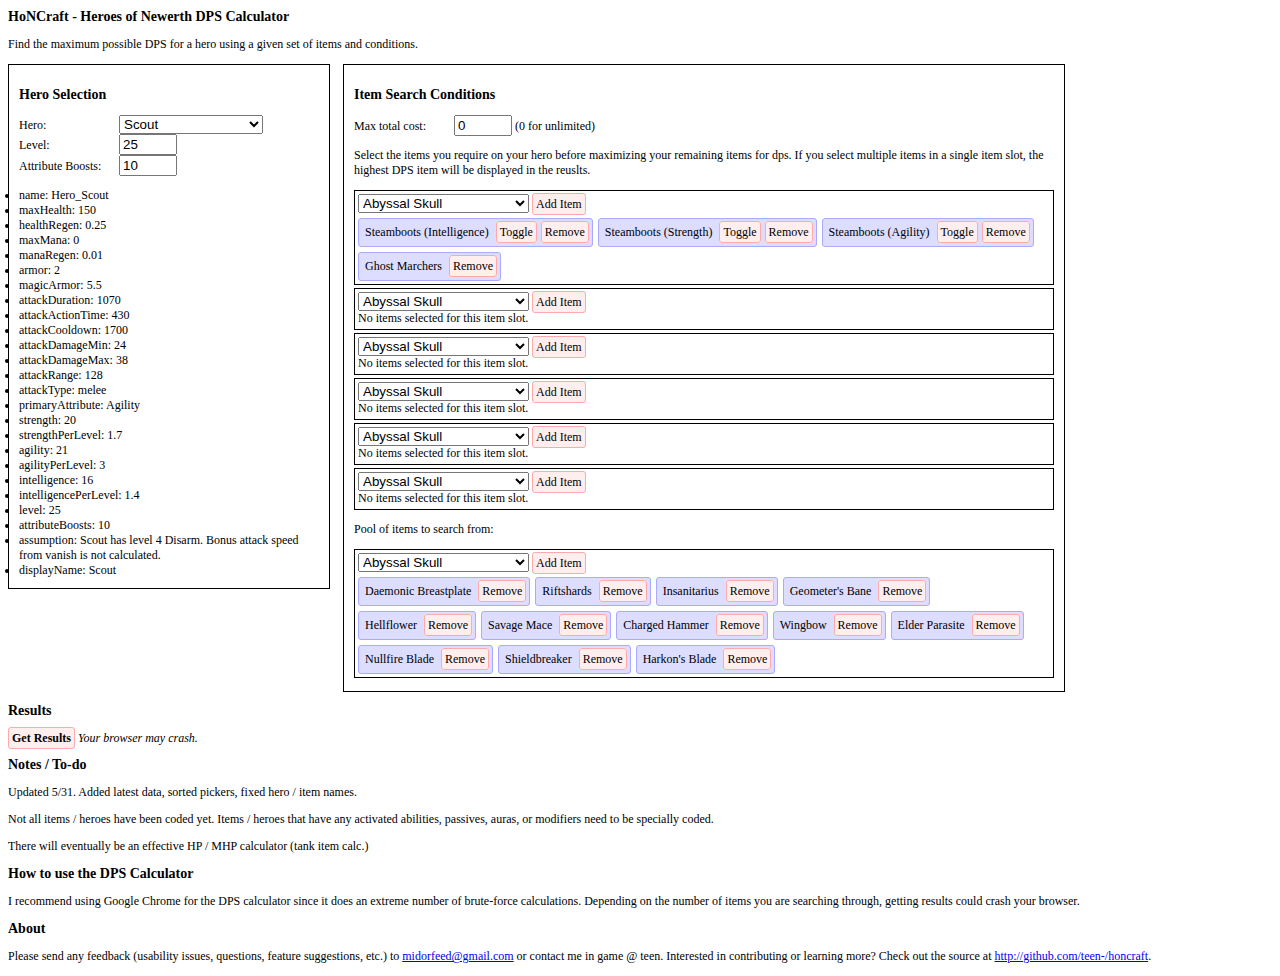
<file: honcraft.html>
<!DOCTYPE html>
<html lang="en">
<head>
    <title>HoN DPS Calculator</title>
    <link type="text/css" rel="stylesheet" href="css/honcraft.css" />
</head>
<body> 
    <h1>HoNCraft - Heroes of Newerth DPS Calculator</h1>
	<p>Find the maximum possible DPS for a hero using a given set of items and conditions.</p>
	<div>		
		<div id="hero">
			<h2>Hero Selection</h2>
			<label for="hero-select">Hero:</label><select id="hero-select" onchange="honcraft.ui.refresh()"></select><br />
			<label for="hero-level">Level:</label><input class='number' id='hero-level' type='text' value='25' onkeyup="honcraft.ui.refresh()"></input><br />
			<label for="hero-boosts">Attribute Boosts: </label><input class='number' id='hero-boosts' type='text' value='10' onkeyup="honcraft.ui.refresh()"></input><br />
			<div id="hero-details"></div>
		</div> 
		<div id="conditions">
			<h2>Item Search Conditions</h2>
			<label for="cond-cost">Max total cost:</label><input class='number' id='cond-cost' type='text' value='0'></input><span> (0 for unlimited)</span>
			<br />
			<p>Select the items you require on your hero before maximizing your remaining items for dps. If you select multiple items in a single item slot, the highest DPS item will be displayed in the reuslts.</p>			
			<div class='item-picker'>
				<select class='item-select' id='item-select-0'></select> <span class='action' onclick='honcraft.ui.addCondition(0)'>Add Item</span>
				<br/>
				<div class='slot' id='cond-0'></div>
			</div>
			<div class='item-picker'>
				<select class='item-select' id='item-select-1'></select> <span class='action' onclick='honcraft.ui.addCondition(1)'>Add Item</span>
				<br/>
				<div class='slot' id='cond-1'></div>
			</div>
			<div class='item-picker'>
				<select class='item-select' id='item-select-2'></select> <span class='action' onclick='honcraft.ui.addCondition(2)'>Add Item</span>
				<br/>
				<div class='slot' id='cond-2'></div>
			</div>
			<div class='item-picker'>
				<select class='item-select' id='item-select-3'></select> <span class='action' onclick='honcraft.ui.addCondition(3)'>Add Item</span>
				<br/>
				<div class='slot' id='cond-3'></div>
			</div>
			<div class='item-picker'>
				<select class='item-select' id='item-select-4'></select> <span class='action' onclick='honcraft.ui.addCondition(4)'>Add Item</span>
				<br/>
				<div class='slot' id='cond-4'></div>
			</div>
			<div class='item-picker'>
				<select class='item-select' id='item-select-5'></select> <span class='action' onclick='honcraft.ui.addCondition(5)'>Add Item</span>
				<br/>
				<div class='slot' id='cond-5'></div>
			</div>
			
			<p>Pool of items to search from:</p>
			<div class='item-picker'>
				<select class='item-select' id='item-pool-select'></select> <span class='action' onclick='honcraft.ui.addItemToPool()'>Add Item</span>
				<br/>
				<div class='slot' id='item-pool'></div>
			</div>
		
		</div>
		<div id='results'>
			<h2>Results</h2>
			<strong><span class='action' id='get-results' onclick='honcraft.ui.getResults()'>Get Results</span></strong> <em>Your browser may crash.</em> 
			<div id='results-area'>
			</div>
		</div>
		<div id='notes'>
			<h2>Notes / To-do</h2>
			<p>Updated 5/31. Added latest data, sorted pickers, fixed hero / item names.</p>		
			<p>Not all items / heroes have been coded yet. Items / heroes that have any activated abilities, passives, auras, or modifiers need to be specially coded.</p>		
			<p>There will eventually be an effective HP / MHP calculator (tank item calc.)</p>
		</div>
		
		<div id='how-top'>
			<h2>How to use the DPS Calculator</h2>
			<p>I recommend using Google Chrome for the DPS calculator since it does an extreme number of brute-force calculations. Depending on the number of items you are searching through, getting results could crash your browser.
		<div>
		<div id='about'>
			<h2>About</h2>
			<p>Please send any feedback (usability issues, questions, feature suggestions, etc.) to <a href='mailto:midorfeed@gmail.com'>midorfeed@gmail.com</a> or contact me in game @ teen. Interested in contributing or learning more? Check out the source at <a href='http://github.com/teen-/honcraft'>http://github.com/teen-/honcraft</a>.</p>
		</div>
	</div>
    <script src="Scripts/jquery-1.4.1.js" type="text/javascript"></script>
	<script src="Scripts/honcraft.util.js" type="text/javascript"></script>
	<script src="Scripts/honcraft.hero.js" type="text/javascript"></script>
    <script src="Scripts/honcraft.data.hero.js" type="text/javascript"></script>
    <script src="Scripts/honcraft.event.js" type="text/javascript"></script>
	<script src="Scripts/honcraft.data.event.js" type="text/javascript"></script>
    <script src="Scripts/honcraft.item.js" type="text/javascript"></script>
	<script src="Scripts/honcraft.data.item.js" type="text/javascript"></script>
    <script src="Scripts/honcraft.math.js" type="text/javascript"></script>
    <script src="Scripts/honcraft.ui.js" type="text/javascript"></script>
    <script>
		$(honcraft.ui.ready);
	</script>
	<script type="text/javascript">
	  var _gaq = _gaq || [];
	  _gaq.push(['_setAccount', 'UA-23664248-1']);
	  _gaq.push(['_trackPageview']);

	  (function() {
		var ga = document.createElement('script'); ga.type = 'text/javascript'; ga.async = true;
		ga.src = ('https:' == document.location.protocol ? 'https://ssl' : 'http://www') + '.google-analytics.com/ga.js';
		var s = document.getElementsByTagName('script')[0]; s.parentNode.insertBefore(ga, s);
	  })();
	</script>
</body>
</html>
</file>
<file: css/honcraft.css>
body 
{
    font-family: Tahoma;
    font-size:12px;
}

h1, h2
{
    font-size: 14px;
}

input.number
{
	width:50px;
}

#hero label, #conditions label
{
	width:100px;
	display:inline-block;
}

ul, li 
{
    font-size:12px;
}
#hero 
{
    display:inline-block;
    width:300px;
    border: 1px solid #000;
    padding:10px;
	vertical-align: top;
}
#conditions
{
	display:inline-block;	
	margin-left:10px;
	border: 1px solid #000;
	padding:10px;
	vertical-align: top;
	width:700px;
}

span.action 
{
	border: 1px solid #ffaaaa;
	border-radius: 3px;
	padding: 3px;
	cursor: pointer;
	background-color: #ffeeee;	
}
div.item span.action
{
	margin-left:4px;
}
div.item 
{
	border: 1px solid #aaaaff;
	background-color: #ddddff;
	border-radius: 3px;
	margin-right:5px;
	margin-top:5px;
	white-space: nowrap;
	display: inline-block;
	padding:6px;
	padding-right:3px;
}
div.item-picker
{
	border: 1px solid black;
	padding:3px;
	margin-bottom:3px;
}
#results-area
{
	margin-top:10px;

}
.result
{
	border: 1px solid #000;
	vertical-align: top;
	display: inline-block;
	width:300px;
	margin-left:5px;
	margin-bottom:5px;
	padding:3px;
}
p.dps
{
	text-align:center;
	font-weight:bold;
	font-size:14px;
	margin:2px;
	padding-bottom:0;
}
</file>
